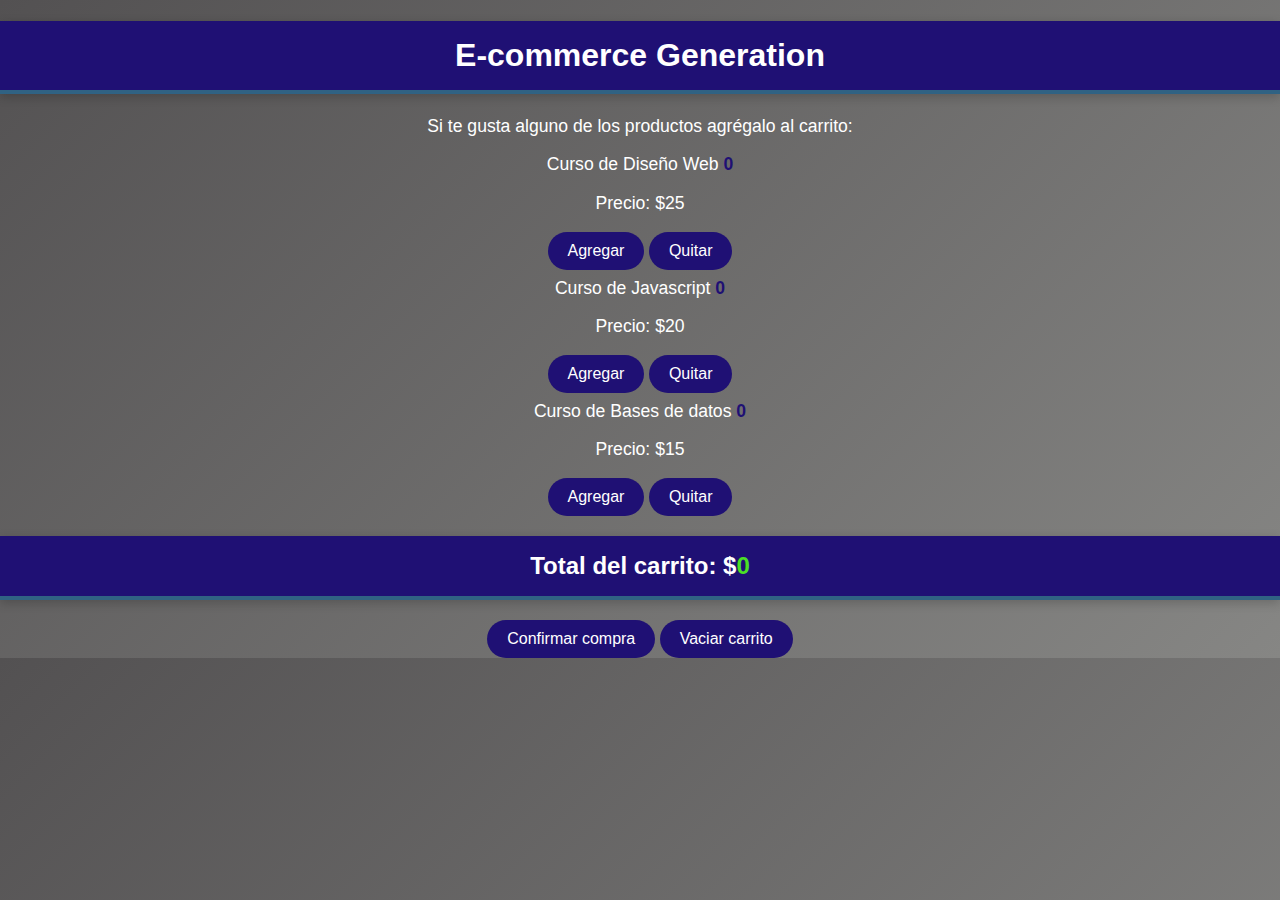
<file: Carrito/index.html>
<!DOCTYPE html>
<html lang="en">
<head>
    <link rel="stylesheet" href="style.css">
    <meta charset="UTF-8">
    <meta name="viewport" content="width=device-width, initial-scale=1.0">
    <title>Document</title>
</head>
<body>
    <div>      
        <h1>E-commerce Generation</h1>
        <p>Si te gusta alguno de los productos agrégalo al carrito:</p>   
        <div>
        <section class="productos">
            <article class="producto">
            <p>Curso de Diseño Web   <span id ="Contador1"> 0 </span>
            <p>Precio: $25</p>
            <button onclick="Agregar('Contador1', 25)">Agregar</button>
            <button onclick="Quitar('Contador1', 25)">Quitar</button>
            <!-- <p>En carrito: <span id="Contador1">0</span></p>   -->
            </article>
            </div>
        
            <div>
            <article class="producto">   
            <p>Curso de Javascript   <span id ="Contador2"> 0 </span>
            <p>Precio: $20</p>   
            <button onclick="Agregar('Contador2', 20)">Agregar</button> 
            <button onclick="Quitar('Contador2', 20)">Quitar</button>
            <!-- <p>En carrito: <span id="Contador2">0</span></p> -->
            </article>
            </div>
        
            <div>
            <article class="producto"> 
            <p>Curso de Bases de datos   <span id ="Contador3"> 0 </span>
            <p>Precio: $15</p> 
            <button onclick="Agregar('Contador3', 15)">Agregar</button>  
            <button onclick="Quitar('Contador3', 15)">Quitar</button>
            <!-- <p>En carrito: <span id="Contador3">0</span></p> -->
            </article>
        </section>
        </div>
        
        <div class="carrito">
        <h2>Total del carrito: $<span id="total">0</span></h2>
        <button onclick="Comprar()">Confirmar compra</button>  
        <button onclick="Vaciar()">Vaciar carrito</button>       
        </div>
        
    </div>
    
    <script src="script.js"></script>
</body>
</html>
</file>
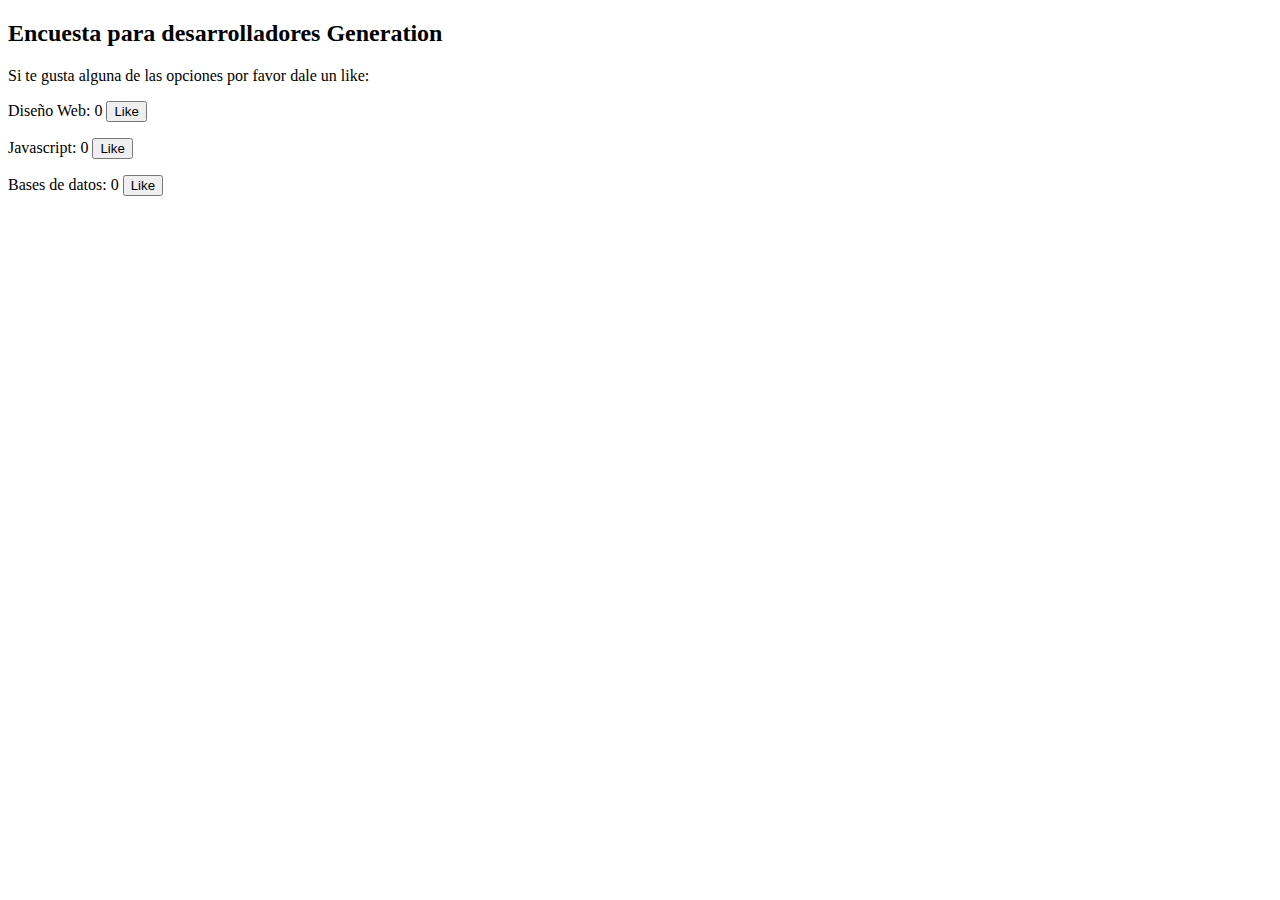
<file: Encuesta/index.html>
<!DOCTYPE html>
<html lang="en">
<head>
    <meta charset="UTF-8">
    <meta name="viewport" content="width=device-width, initial-scale=1.0">
    <title>Document</title>
</head>
<body>
    <div>      
        <h2>Encuesta para desarrolladores Generation</h2>
        <p>Si te gusta alguna de las opciones por favor dale un like:</p>   

        <p>Diseño Web: <span id ="Contador-likes">0</span>
        <button onclick="Like()">Like</button>
        <p>Javascript: <span id ="Contador-likes1">0</span>
        <button onclick="Like()">Like</button>
        <p>Bases de datos: <span id ="Contador-likes2">0</span>
        <button onclick="Like()">Like</button>
        
        
    </div>
    
    <script src="script.js"></script>
</body>
</html>
</file>
<file: Carrito/style.css>
/* Estilo general */
body {
  font-family: 'Poppins', sans-serif;
  background: linear-gradient(135deg, #535152, #868684);
  color: #FFFFFF;
  text-align: center;
  margin: 0;
  padding: 0;
}

/* Título */
h1 {
  background-color: #1f1074;
  color: white;
  padding: 1rem;
  border-bottom: 4px solid #306283;
  box-shadow: 0 3px 10px rgba(0,0,0,0.2);
}

h2 {
  background-color: #1f1074;
  color: white;
  padding: 1rem;
  border-bottom: 4px solid #306283;
  box-shadow: 0 3px 10px rgba(0,0,0,0.2);
}

/* Contenedor principal */
.contenedor {
  display: flex;
  justify-content: center;
  flex-wrap: wrap;
  gap: 20px;
  padding: 2rem;
}

/* Tarjetas */
.card {
  background-color: white;
  border-radius: 15px;
  box-shadow: 0 5px 15px rgba(0,0,0,0.15);
  width: 300px;
  padding: 1rem;
  transition: transform 0.3s, box-shadow 0.3s;
}

.card:hover {
  transform: scale(1.05);
  box-shadow: 0 8px 20px rgba(0,0,0,0.25);
}

/* Imágenes */
.card img {
  width: 100%;
  border-radius: 10px;
  margin-bottom: 1rem;
}

/* Botón */
button {
  background-color: #1f1074;
  color: white;
  border: none;
  padding: 10px 20px;
  border-radius: 30px;
  font-size: 1rem;
  cursor: pointer;
  transition: background 0.3s, transform 0.2s;
}

button:hover {
  background-color: #000000;
  transform: scale(1.1);
}

/* Contadores */
p {
  font-size: 1.1rem;
  margin-top: 0.5rem;
  color: #FFFFFF;
}

span {
  font-weight: bold;
  color: #1f1074;
}

/* Total */
footer {
  margin-top: 2rem;
  padding: 1rem;
  background-color: #fff0f5;
  border-top: 2px solid #000000;
}

#total {
  font-size: 1.5rem;
  color: #4be025;
}
</file>
